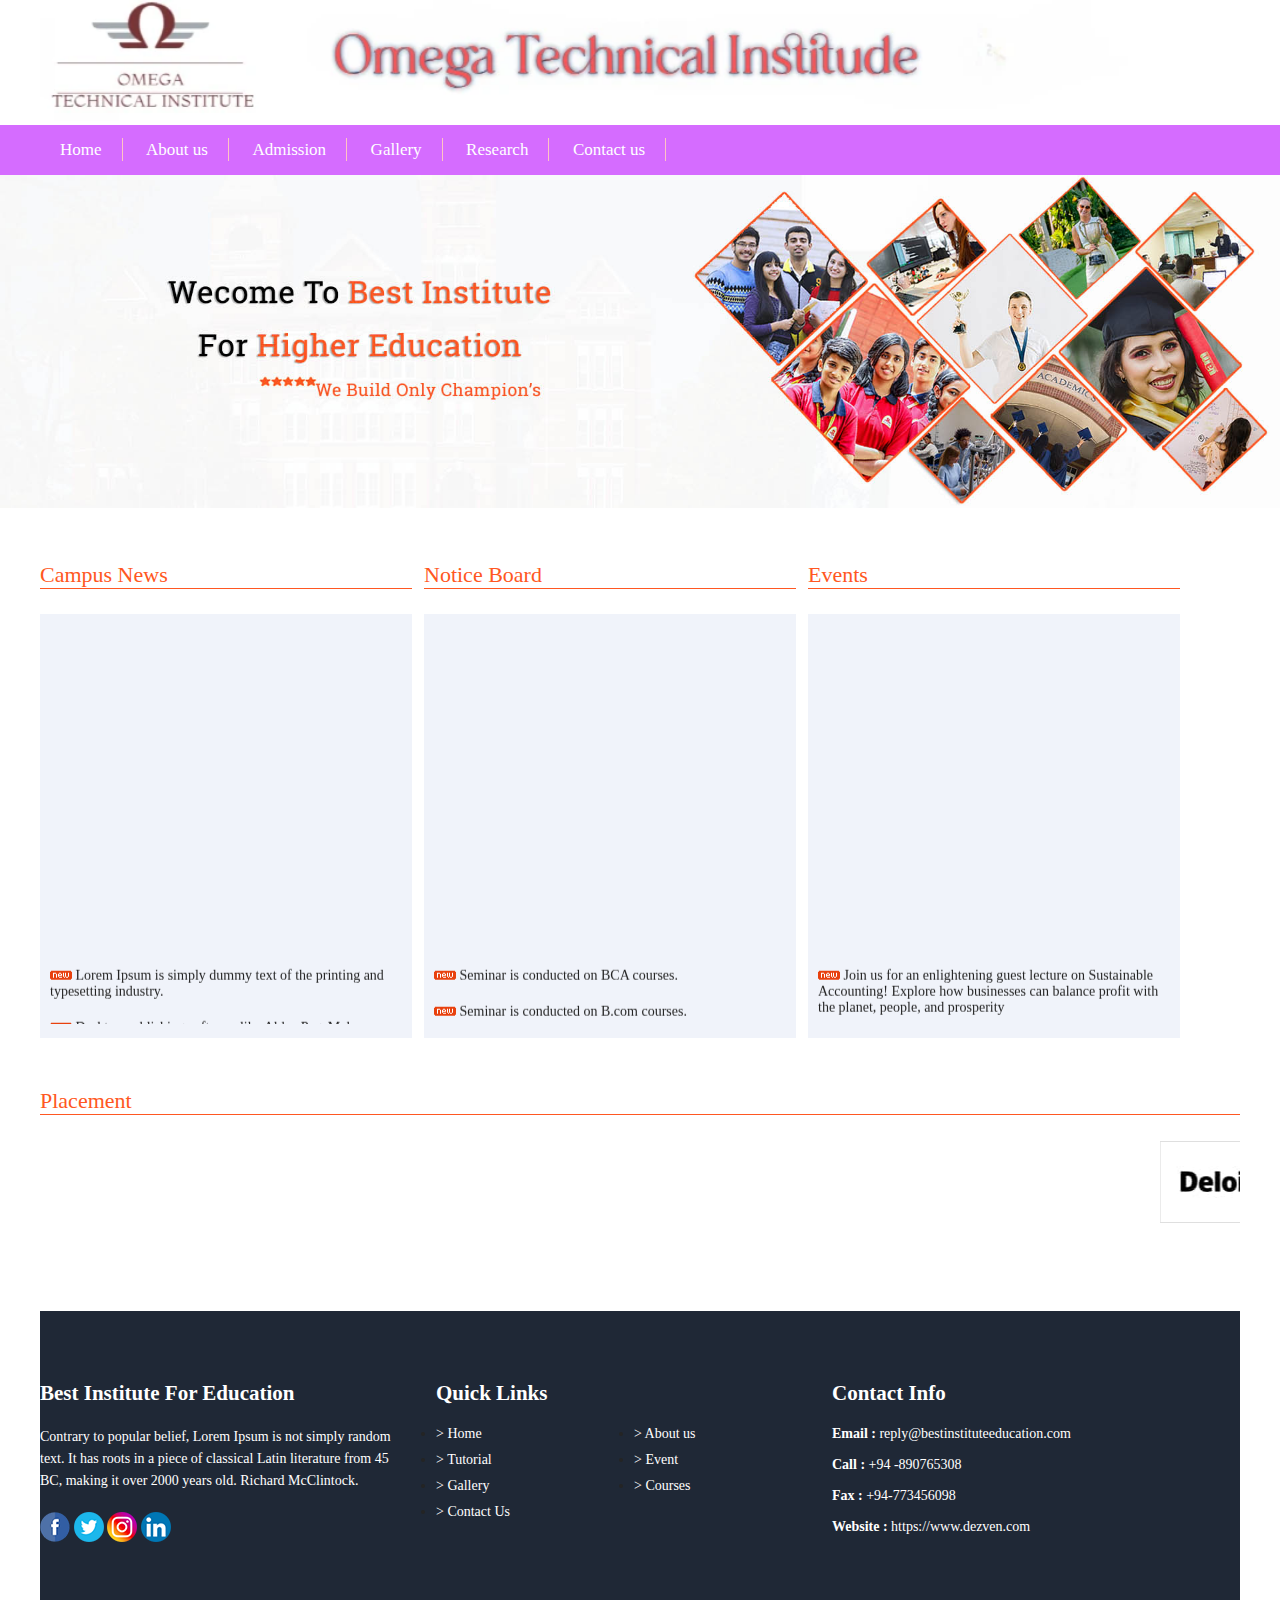
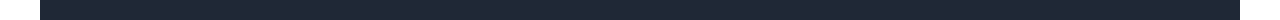
<file: index.html>
<!DOCTYPE html>
<html>
   <head>
      <title>Home</title>
      <link rel="stylesheet" href="style.css">
   </head>
   <body>
<!---------- Meta HTML Ends --------->

<!---------- Logo HTML Starts --------->
<div class="container">
<img src="loogo.png" class="logo">
</div>
<!---------- Logo HTML Ends --------->

<!---------- Main Menu HTML Starts --------->
<nav>
   <div class="container"> 
      <a href="index.html" target="_self">Home</a> 
      <a href="about us.html" target="_self">About us</a> 
      <a href="admission.html" target="_self">Admission</a> 
      <a href="gallery.html" target="_self">Gallery</a> 
      <a href="tutorial.html" target="_self">Research</a> 
      
      <a href="contact us.html">Contact us</a> 
   </div>
</nav>
<!---------- Main Menu HTML Ends --------->

<!---------- Slider HTML Starts --------->
<div class="slider">
<img src="slider.jpg">
</div>
<!---------- Slider HTML Ends --------->

<!---------- News, Event, Notice Board HTML Starts --------->
<div class="container">
<div class="main-section">
   <!---------- News Section --------->
   <div class="event">
      <h2 class="heading">Campus News</h2>
      <div>
         <marquee direction="up" scrollamount="7" style="height:400px;">
            <ul>
               <li><img src="new.gif"> Lorem Ipsum is simply dummy text of the printing and typesetting industry.</li>
               <li><img src="new.gif"> Desktop publishing software like Aldus PageMaker including versions Lorem Ipsum</li>
               <li><img src="new.gif"> Many desktop publishing packages and web page editors now use</li>
               <li><img src="new.gif"> Various versions have evolved over the years, sometimes by accident, sometimes on purpose (injected humour and the like).</li>
               <li><img src="new.gif"> Welcome To The Best Private University in MP</li>
               <li><img src="new.gif"> Lorem Ipsum is simply dummy text of the printing and typesetting industry.</li>
               <li><img src="new.gif"> Desktop publishing software like Aldus PageMaker including versions of Ipsum</li>
            </ul>
         </marquee>
      </div>
   </div>


   <div class="event">
      <h2 class="heading">Notice Board</h2>
      <div>
         <marquee direction="up" scrollamount="7" style="height:400px;">
            <ul>
               <li><img src="new.gif"> Seminar is conducted on BCA courses.</li>
               <li><img src="new.gif">  Seminar is conducted on B.com courses.</li>
               <li><img src="new.gif"> Conducted its 2nd convocation ceremony.</li>
               <li><img src="new.gif"> Seminar is conducted on rsesBCA courses</li>
               <li><img src="new.gif"> Welcome To The Best Private University in MP</li>
               <li><img src="new.gif"> Annual meeting for batch of BBA (2018 to 2021)</li>
            </ul>
         </marquee>
      </div>
   </div>

<div class="event">
      <h2 class="heading">Events</h2>
      <div>
         <marquee direction="up" scrollamount="7" style="height:400px;">
            <ul>
               <li><img src="new.gif"> Join us for an enlightening guest lecture on Sustainable Accounting! Explore how businesses can balance profit with the planet, people, and prosperity</li>

               <li><img src="new.gif"> Master the Art of Negotiation: Strategies for Success</li>
               <li><img src="new.gif"> </li>
               <li><img src="new.gif"> Various versions have evolved over the years, sometimes by accident, sometimes on purpose (injected humour and the like).</li>
               <li><img src="new.gif"> Welcome To The Best Private University in MP</li>
               <li><img src="new.gif"> Lorem Ipsum is simply dummy text of the printing and typesetting industry.</li>
               <li><img src="new.gif"> Desktop publishing software like Aldus PageMaker including versions of Ipsum</li>
            </ul>
         </marquee>
      </div>
   </div>


<!---------- Placement HTML Starts --------->
<div class="main-section">
   <h2 class="heading">Placement</h2>
   <marquee class="placement" direction="left" scrollamount="10">
      <img src="company-1.jpg"> 
      <img src="company-2.jpg"> 
      <img src="company-3.jpg"> 
      <img src="company-4.jpg"> 
      <img src="company-5.jpg"> 
      <img src="company-6.jpg"> 
      <img src="company-7.jpg"> 
      <img src="company-8.jpg"> 
      <img src="company-9.jpg"> 
      <img src="company-10.jpg"> 
      <img src="company-11.jpg"> 
      <img src="company-12.jpg">
   </marquee>
</div>
</div>
<!---------- Placement HTML Ends --------->

<!---------- Footer HTML Starts --------->
<div class="footer">
   <div class="container">
      <div class="footer-sect">
         <h2>Best Institute For Education</h2>
         <p>Contrary to popular belief, Lorem Ipsum is not simply random text. It has roots in a piece of classical Latin literature from 45 BC, making it over 2000 years old. Richard McClintock.</p>
         <img src="icon-fb.png"> 
         <img src="icon-tw.png"> 
         <img src="icon-in.png"> 
         <img src="icon-li.png"> 
      </div>
      <div class="footer-sect">
         <h2>Quick Links</h2>
         <ul class="footer-menu">
            <li><a href="index.html"> > Home</a></li>
            <li><a href="about us.html"> > About us</a></li>
            <li><a href="tutorial.html"> > Tutorial</a></li>
            <li><a href="event.html"> > Event</a></li>
            <li><a href="gallery.html"> > Gallery</a></li>
            <li><a href=" "> > Courses</a></li>
            <li><a href="contact us.html"> > Contact Us</a></li>
         </ul>
      </div>
      <div class="footer-sect">
         <h2>Contact Info</h2>
         <ul class="footer-contact">
            <li><b>Email :</b> reply@bestinstituteeducation.com </li>
            <li><b>Call :</b> +94 -890765308 </li>
            <li><b>Fax :</b> +94-773456098 </li>
            <li><b>Website :</b> https://www.dezven.com </li>
         </ul>
      </div>
   </div>
</div>
</body>
</html>
<!---------- Footer HTML Ends -------
</file>
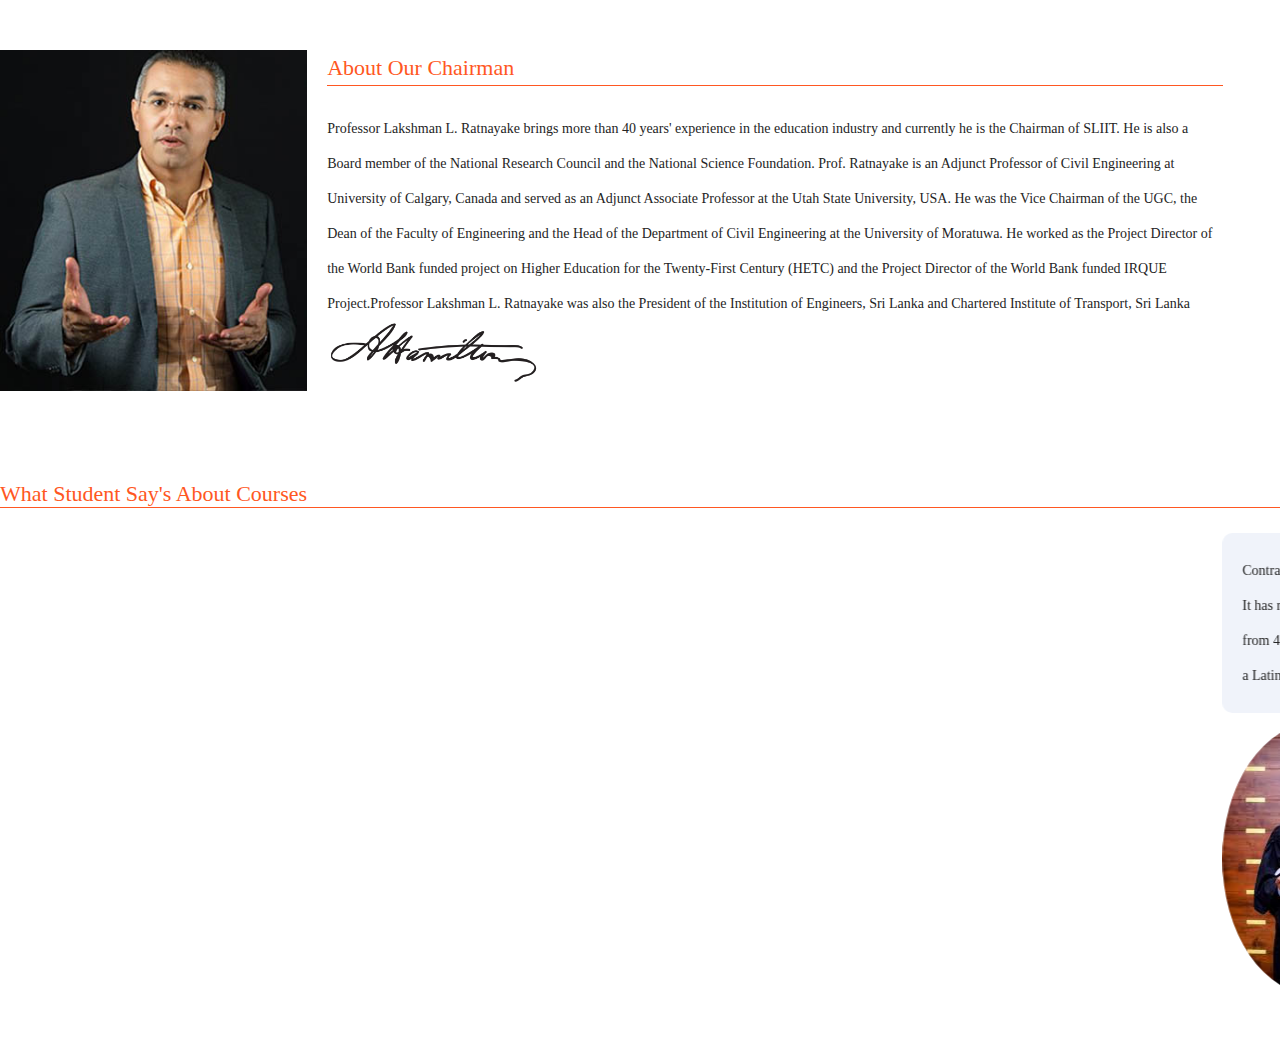
<file: about us.html>
<!DOCTYPE html>
<html>
<head>
	<title>about us</title>
	<link rel="stylesheet" href="style.css">
</head>
<body>

	<!---------- About Us HTML Starts --------->
<div class="main-section about-us">
   <img src="principal.jpg" >
   <div>
      <h2 class="heading">About Our Chairman</h2>
      <p> Professor Lakshman L. Ratnayake brings more than 40 years' experience in the education industry and currently he is the Chairman of SLIIT. He is also a Board member of the National Research Council and the National Science Foundation. Prof. Ratnayake is an Adjunct Professor of Civil Engineering at University of Calgary, Canada and served as an Adjunct Associate Professor at the Utah State University, USA.
He was the Vice Chairman of the UGC, the Dean of the Faculty of Engineering and the Head of the Department of Civil Engineering at the University of Moratuwa. He worked as the Project Director of the World Bank funded project on Higher Education for the Twenty-First Century (HETC) and the Project Director of the World Bank funded IRQUE Project.Professor Lakshman L. Ratnayake was also the President of the Institution of Engineers, Sri Lanka and Chartered Institute of Transport, Sri Lanka </p>
      <img src="sign.png">
   </div>
</div>
<!---------- About Us HTML Ends --------->
	<!---------- Testimonial HTML Starts --------->
<div class="main-section">
   <h2 class="heading">What Student Say's About Courses</h2>
   <marquee scrollamount="7">
      <div class="testimonial">
         <div class="testimonial-text"> Contrary to popular belief, Lorem Ipsum is not simply <br>
            It has roots in a piece of classical Latin literature <br>
            from 45 BC, making it over 2000 years old. Richard ,<br>
            a Latin professor at Hampden-Sydney College in look. 
         </div>
         <div class="testimonial-detail">
            <div class="testimonial-img"> <img src="img3.jpg"> </div>
            <div class="testimonial-name">
               <h5>Niccky</h5>
               <p>Web Devloper</p>
            </div>
         </div>
      </div>
      <div class="testimonial">
         <div class="testimonial-text"> Contrary to popular belief, Lorem Ipsum is not simply <br>
            It has roots in a piece of classical Latin literature <br>
            from 45 BC, making it over 2000 years old.  McClintock,<br>
            a Latin professor at Hampden-Sydney College in look. 
         </div>
         <div class="testimonial-detail">
            <div class="testimonial-img"> <img src="img2.jpg"> </div>
            <div class="testimonial-name">
               <h5>Richa</h5>
               <p>Web Devloper</p>
            </div>
         </div>
      </div>
      <div class="testimonial">
         <div class="testimonial-text"> Contrary to popular belief, Lorem Ipsum is not simply <br>
            It has roots in a piece of classical Latin literature <br>
            from 45 BC, making it over 2000 years old.  McClintock,<br>
            a Latin professor at Hampden-Sydney College in  look. 
         </div>
         <div class="testimonial-detail">
            <div class="testimonial-img"> <img src="img1.jpg"> </div>
            <div class="testimonial-name">
               <h5>Jiya</h5>
               <p>Web Devloper</p>
            </div>
         </div>
      </div>
   </marquee>
</div>
<!---------- Testimonial HTML Ends --------->


</body>
</html>
</file>
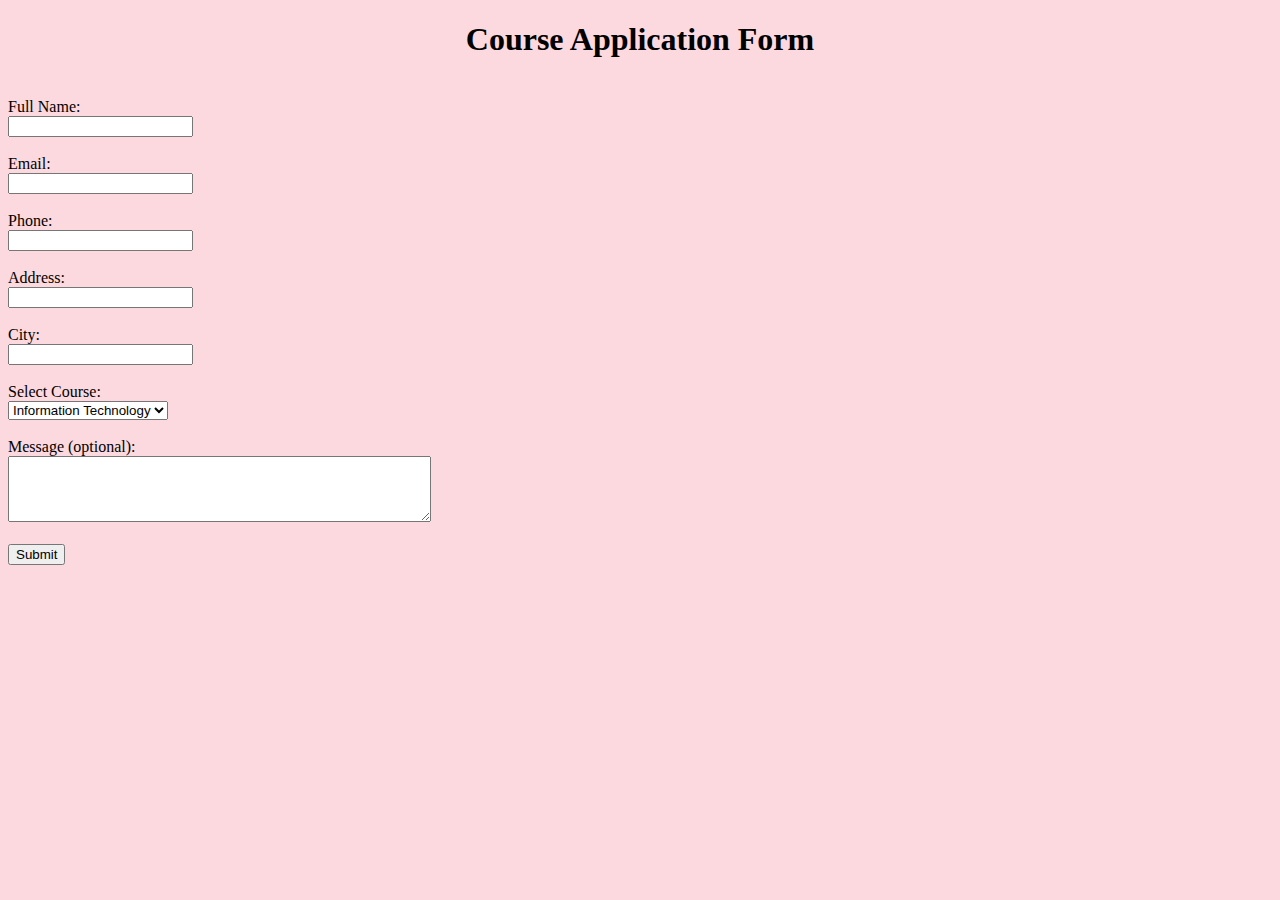
<file: admission.html>
<!DOCTYPE html>
<html>
<head>
    
    <meta name="viewport" content="width=device-width, initial-scale=1.0">
    <title>Course Application Form</title>
    <style>
        body {
            background-image:C:\Users\Jilans\Desktop\WEBPAGE;
            background-size: cover; 
            background-repeat: no-repeat;
            background-color: #FCD9DE; 
        }

    </style>

</head>

<body>
    <h1><center><b>Course Application Form</b></center></h1><br>
    <form action="submit_application.php" method="POST">
        <label for="full_name">Full Name:</label><br>
        <input type="text" id="full_name" name="full_name" required><br><br>

        <label for="email">Email:</label><br>
        <input type="email" id="email" name="email" required><br><br>

        <label for="phone">Phone:</label><br>
        <input type="tel" id="phone" name="phone" required><br><br>
		
		 <label for="phone">Address:</label><br>
		<input type="text" name="Address" maxlength="50" required="required"><br><br>
		
		 <label for="phone">City:</label><br>
        <input type="text" name="City" maxlength="30" required="required"><br><br>
		
		<label for="course">Select Course:</label><br>
		<select name="cource" id="select_cource">
		<option value="Information Technology">Information Technology</option>
		<option value="Hotel Managanment">Hotel Managanment</option>
		<option value="Engineering">Engineering</option>
		<option value="Marketing ">Marketing</option>
		<option value="English">Diploma in English</option>
		<option value="Agriculture">Agriculture</option>
		</select><br><br>
		
		

        <label for="message">Message (optional):</label><br>
        <textarea id="message" name="message" rows="4" cols="50"></textarea><br><br>
		
		
	
        <input type="submit" value="Submit">
    </form>
</body>
</html>
</file>
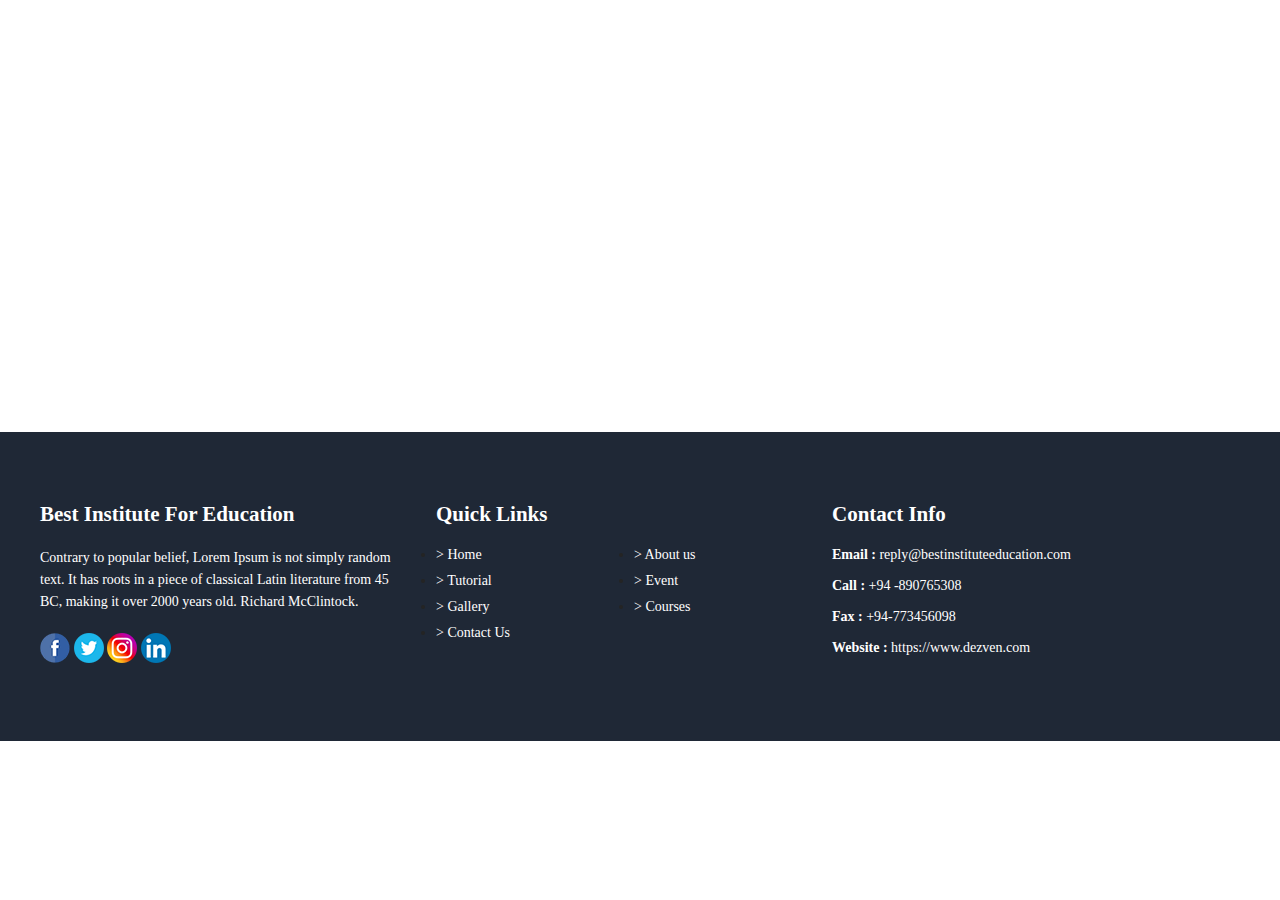
<file: contact us.html>
<!DOCTYPE html>
<html>
<head>
	<title>contact us</title>
	<link rel="stylesheet" href="style.css">
</head>
<body>

<div id="googleMap" style="width:100%;height:400px;"></div>

<script>
function myMap() {
var mapProp= {
  center:new google.maps.LatLng(51.508742,-0.120850),
  zoom:5,
};
var map = new google.maps.Map(document.getElementById("googleMap"),mapProp);
}
</script>

<script src="https://www.google.com/maps/place/DreamSpace+Academy/@7.7235457,81.7078278,17z/data=!3m1!4b1!4m6!3m5!1s0x3afacd9e33341515:0xa716d85248eadbf9!8m2!3d7.7235404!4d81.7104027!16s%2Fg%2F11f54jlhbw?entry=ttu"></script>



<br><br>

<div class="footer">
   <div class="container">
      <div class="footer-sect">
         <h2>Best Institute For Education</h2>
         <p>Contrary to popular belief, Lorem Ipsum is not simply random text. It has roots in a piece of classical Latin literature from 45 BC, making it over 2000 years old. Richard McClintock.</p>
         <img src="icon-fb.png"> 
         <img src="icon-tw.png"> 
         <img src="icon-in.png"> 
         <img src="icon-li.png"> 
      </div>
      <div class="footer-sect">
         <h2>Quick Links</h2>
         <ul class="footer-menu">
            <li><a href="index.html"> > Home</a></li>
            <li><a href="about us.html"> > About us</a></li>
            <li><a href="tutorial.html"> > Tutorial</a></li>
            <li><a href="event.html"> > Event</a></li>
            <li><a href="gallery.html"> > Gallery</a></li>
            <li><a href=" "> > Courses</a></li>
            <li><a href="contact us.html"> > Contact Us</a></li>
         </ul>
      </div>
      <div class="footer-sect">
         <h2>Contact Info</h2>
         <ul class="footer-contact">
            <li><b>Email :</b> reply@bestinstituteeducation.com </li>
            <li><b>Call :</b> +94 -890765308 </li>
            <li><b>Fax :</b> +94-773456098 </li>
            <li><b>Website :</b> https://www.dezven.com </li>
         </ul>
      </div>
   </div>
</div>

</body>
</html>
</file>
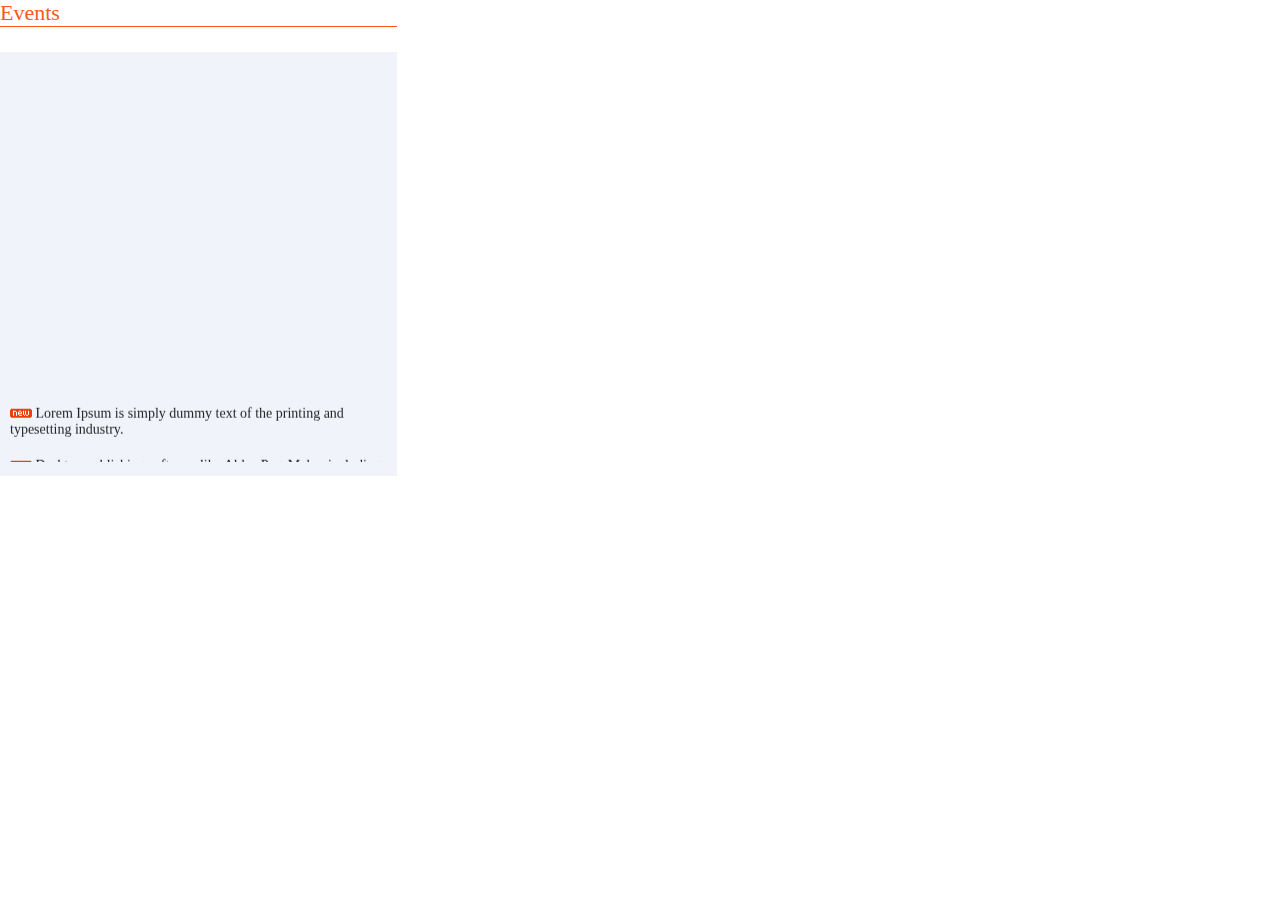
<file: events.html>
<!DOCTYPE html>
<html>
<head>
	<title>events</title>
	<link rel="stylesheet" href="style.css">
</head>
<body>

	<!---------- Event Section --------->
   <div class="event">
      <h2 class="heading">Events</h2>
      <div>
         <marquee direction="up" scrollamount="7" style="height:400px;">
            <ul>
               <li><img src="new.gif"> Lorem Ipsum is simply dummy text of the printing and typesetting industry.</li>
               <li><img src="new.gif"> Desktop publishing software like Aldus PageMaker including versions Lorem Ipsum</li>
               <li><img src="new.gif"> Many desktop publishing packages and web page editors now use</li>
               <li><img src="new.gif"> Various versions have evolved over the years, sometimes by accident, sometimes on purpose (injected humour and the like).</li>
               <li><img src="new.gif"> Welcome To The Best Private University in MP</li>
               <li><img src="new.gif"> Lorem Ipsum is simply dummy text of the printing and typesetting industry.</li>
               <li><img src="new.gif"> Desktop publishing software like Aldus PageMaker including versions of Ipsum</li>
            </ul>
         </marquee>
      </div>
   </div>

</body>
</html>
</file>
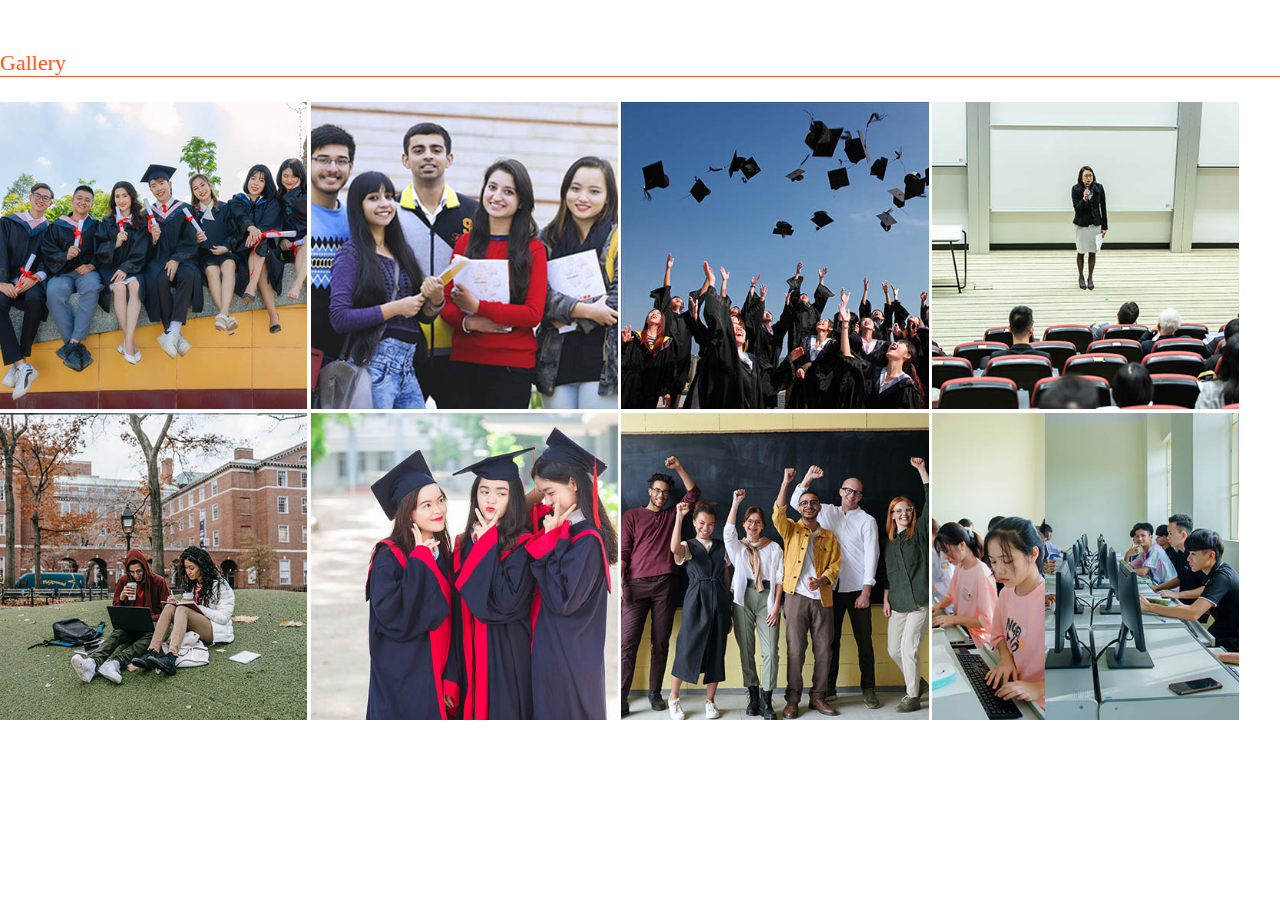
<file: gallery.html>
<!DOCTYPE html>
<html>
<head>
	<title>gallery</title>
	<link rel="stylesheet" href="style.css">
</head>
<body>

	<!---------- Gallery HTML Starts --------->
<div class="main-section gallery">
   <h2 class="heading">Gallery</h2>
   <img src="gallery-1.jpg"> 
   <img src="gallery-2.jpg"> 
   <img src="gallery-3.jpg"> 
   <img src="gallery-4.jpg"> 
   <img src="gallery-5.jpg"> 
   <img src="gallery-6.jpg"> 
   <img src="gallery-7.jpg"> 
   <img src="gallery-8.jpg"> 
</div>
<!---------- Gallery HTML Ends --------->

</body>
</html>
</file>
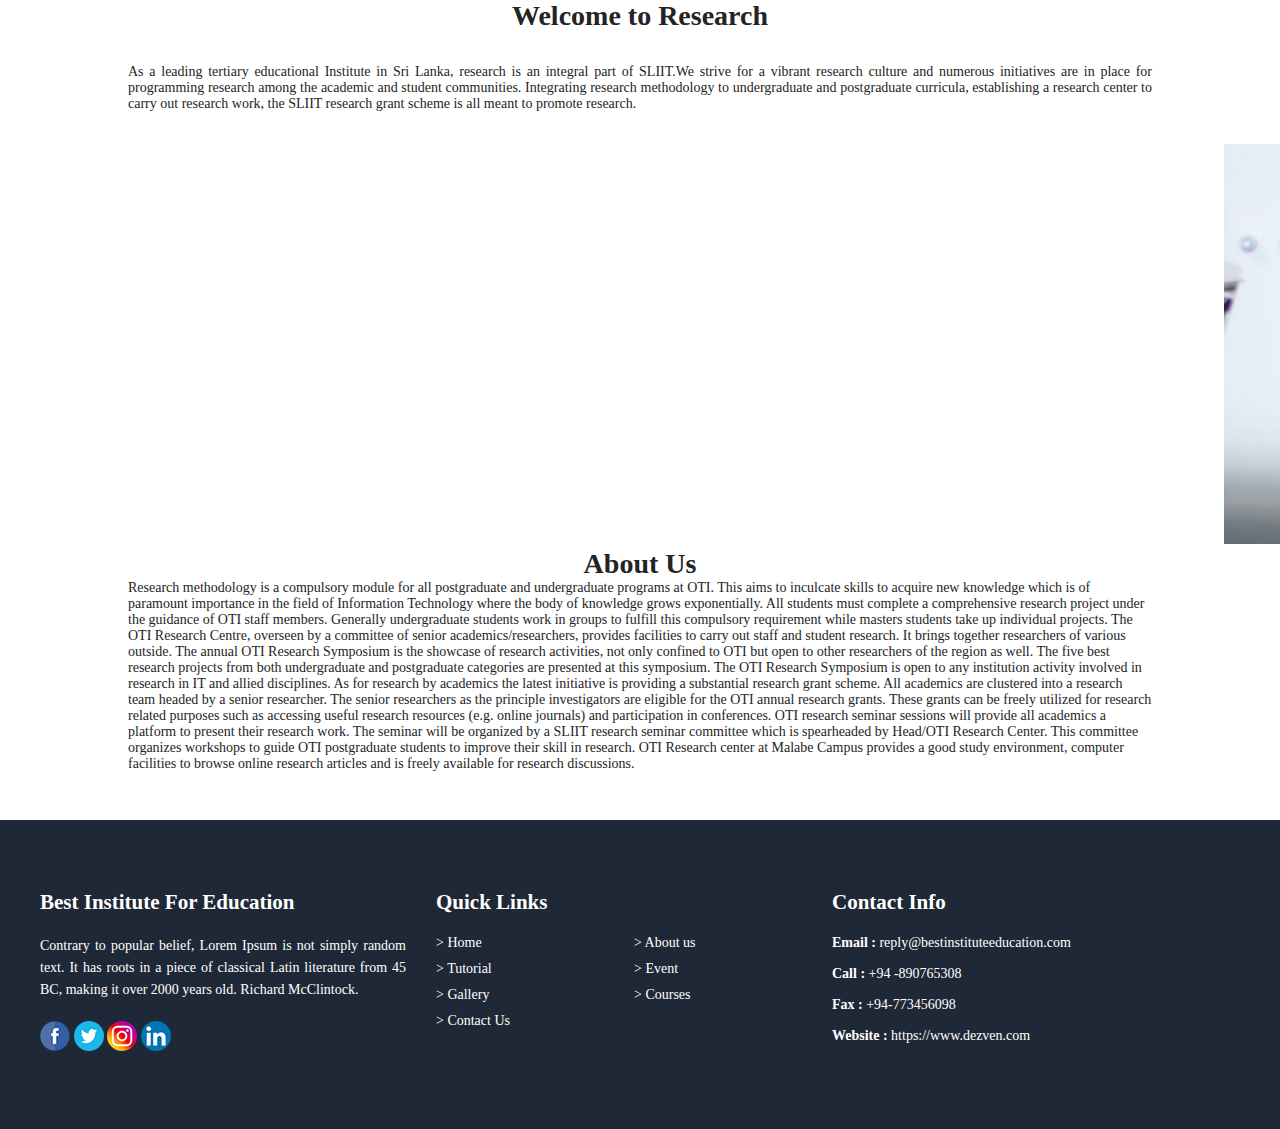
<file: tutorial.html>
<!DOCTYPE html>
<html>
<head>
	<title>tutorial</title>
	<link rel="stylesheet" href="style.css">

<style>
  .contain {
    width: 80%;
    margin: 0 auto;
  }
  p {
    text-align: justify;
  }
</style>

</head>
<body>
<h1><center>Welcome to Research</center></h1>
<br><br>

<div class="contain">
	<div class="center-align">

<p>As a leading tertiary educational Institute in Sri Lanka, research is an integral part of SLIIT.We strive for a vibrant research culture and numerous initiatives are in place for programming research among the academic and student communities.

Integrating research methodology to undergraduate and postgraduate curricula, establishing a research center to carry out research work, the SLIIT research grant scheme is all meant to promote research.
</p>
</div>
</div>

<br><br>

<marquee direction="left" scrollamount="7" style="height:400px;">
<img src="research.jpg" width="100%">
<img src="research1.jpg" width="100%">
</marquee>

<h1><center>About Us</center></h1>
<div class="contain">
	
Research methodology is a compulsory module for all postgraduate and undergraduate programs at OTI. This aims to inculcate skills to acquire new knowledge which is of paramount importance in the field of Information Technology where the body of knowledge grows exponentially. All students must complete a comprehensive research project under the guidance of OTI staff members.

Generally undergraduate students work in groups to fulfill this compulsory requirement while masters students take up individual projects. The OTI Research Centre, overseen by a committee of senior academics/researchers, provides facilities to carry out staff and student research. It brings together researchers of various outside.

The annual OTI Research Symposium is the showcase of research activities, not only confined to OTI but open to other researchers of the region as well. The five best research projects from both undergraduate and postgraduate categories are presented at this symposium. The OTI Research Symposium is open to any institution activity involved in research in IT and allied disciplines. As for research by academics the latest initiative is providing a substantial research grant scheme. All academics are clustered into a research team headed by a senior researcher.

The senior researchers as the principle investigators are eligible for the OTI annual research grants. These grants can be freely utilized for research related purposes such as accessing useful research resources (e.g. online journals) and participation in conferences. OTI research seminar sessions will provide all academics a platform to present their research work. The seminar will be organized by a SLIIT research seminar committee which is spearheaded by Head/OTI Research Center. This committee organizes workshops to guide OTI postgraduate students to improve their skill in research. OTI Research center at Malabe Campus provides a good study environment, computer facilities to browse online research articles and is freely available for research discussions.
	
</div>

<br><br><br> 

<div class="footer">
   <div class="container">
      <div class="footer-sect">
         <h2>Best Institute For Education</h2>
         <p>Contrary to popular belief, Lorem Ipsum is not simply random text. It has roots in a piece of classical Latin literature from 45 BC, making it over 2000 years old. Richard McClintock.</p>
         <img src="icon-fb.png"> 
         <img src="icon-tw.png"> 
         <img src="icon-in.png"> 
         <img src="icon-li.png"> 
      </div>
      <div class="footer-sect">
         <h2>Quick Links</h2>
         <ul class="footer-menu">
            <li><a href="index.html"> > Home</a></li>
            <li><a href="about us.html"> > About us</a></li>
            <li><a href="tutorial.html"> > Tutorial</a></li>
            <li><a href="event.html"> > Event</a></li>
            <li><a href="gallery.html"> > Gallery</a></li>
            <li><a href=" "> > Courses</a></li>
            <li><a href="contact us.html"> > Contact Us</a></li>
         </ul>
      </div>
      <div class="footer-sect">
         <h2>Contact Info</h2>
         <ul class="footer-contact">
            <li><b>Email :</b> reply@bestinstituteeducation.com </li>
            <li><b>Call :</b> +94 -890765308 </li>
            <li><b>Fax :</b> +94-773456098 </li>
            <li><b>Website :</b> https://www.dezven.com </li>
         </ul>
      </div>
   </div>
</div>
</body>
</html>
</file>
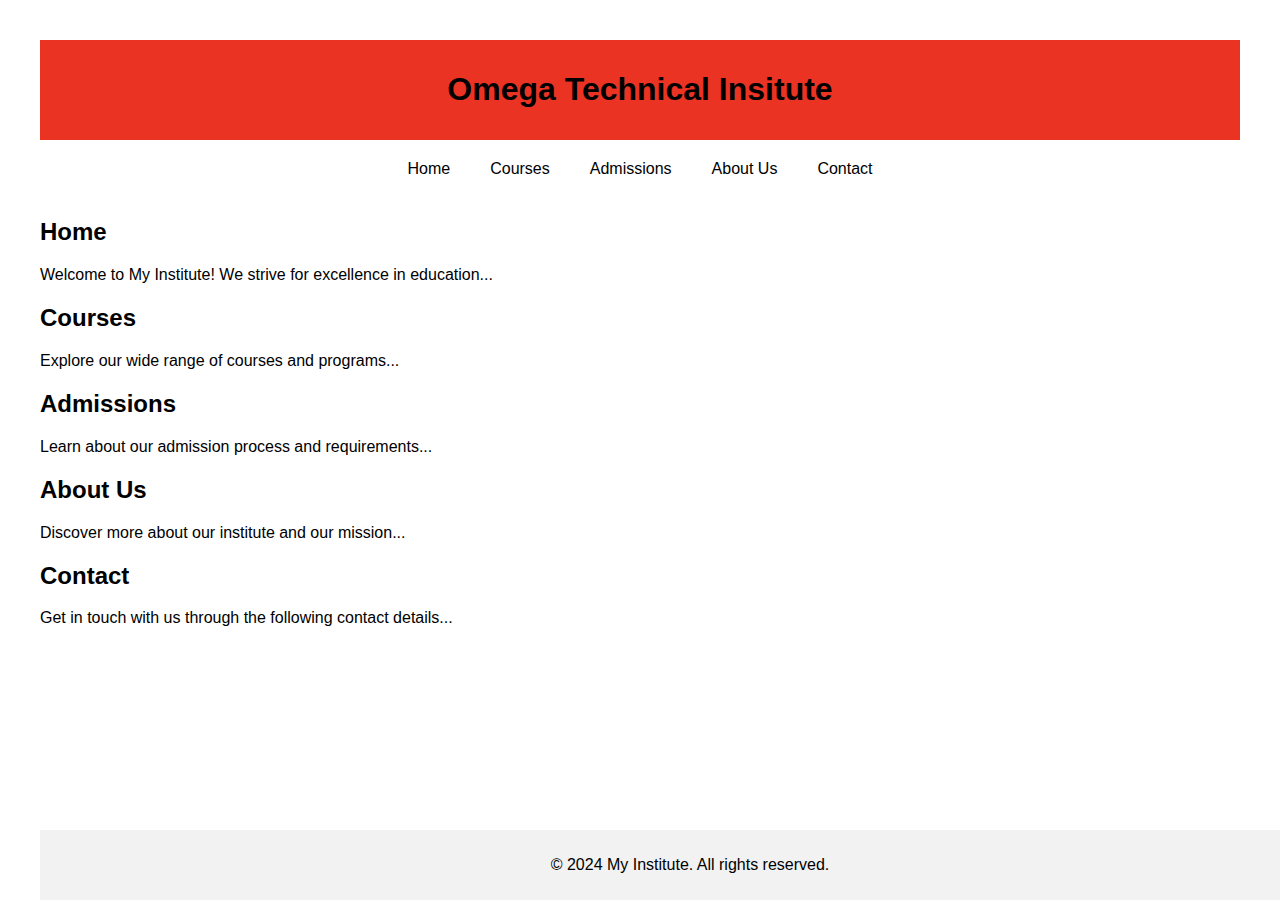
<file: omega/omega-webpage.html>
<!DOCTYPE html>
<html lang="en">
<head>
    <meta charset="UTF-8">
    <meta name="viewport" content="width=device-width, initial-scale=1.0">
    <title>Omegatech.lk</title>
    <style>
        body {
            font-family: Arial, sans-serif;
            margin: 20px;
            padding: 20px;
        }
        header {
            text-align: center;
            background-color: #EB3324;
            padding: 10px;
        }
        nav {
            display: flex;
            justify-content: center;
            background-color: #FFFFFF;
            padding: 10px;
        }
        nav a {
            color: black;
            text-decoration: none;
            padding: 10px;
            margin: 0 10px;
        }
        section {
            margin-top: 20px;
        }
        footer {
            text-align: center;
            padding: 10px;
            background-color: #f2f2f2;
            position: fixed;
            bottom: 0;
            width: 100%;
        }
    </style>
</head>
<body>

    <header>
        <h1>Omega Technical Insitute</h1>
    </header>

    <nav>
        <a href="#home">Home</a>
        <a href="#courses">Courses</a>
        <a href="#admissions">Admissions</a>
        <a href="#about">About Us</a>
        <a href="#contact">Contact</a>
    </nav>

    <section id="home">
        <h2>Home</h2>
        <p>Welcome to My Institute! We strive for excellence in education...</p>
    </section>

    <section id="courses">
        <h2>Courses</h2>
        <p>Explore our wide range of courses and programs...</p>
    </section>

    <section id="admissions">
        <h2>Admissions</h2>
        <p>Learn about our admission process and requirements...</p>
    </section>

    <section id="about">
        <h2>About Us</h2>
        <p>Discover more about our institute and our mission...</p>
    </section>

    <section id="contact">
        <h2>Contact</h2>
        <p>Get in touch with us through the following contact details...</p>
    </section>

    <footer>
        <p>&copy; 2024 My Institute. All rights reserved.</p>
    </footer>

</body>
</html>
</file>
<file: style.css>
* {
     margin:0px;
     padding:0px;
}
 html, body {
     font-family Roboto, sans-serif, arial;
     font-size: 14px;
     color: #242424;
}
 .container {
     width: 1200px;
     margin:0px auto;
}
 .main-section {
     width: 100%;
     float: left;
     padding:50px 0px 40px 0px;
}
 .heading {
     font-size: 22px;
     font-weight: 500;
     border-bottom: 1px solid #ff5722;
     margin-bottom:25px;
     color: #ff5722;
}


.logo {
     width:100%;
}


nav {
     width: 100%;
     float: left;
     background: #D56CFF;
     padding:15px 0px;
}
 nav a {
     color: #fff;
     text-decoration: none;
     font-size: 17px;
     border-right: 1px solid #ffc3c3;
     padding:2px 20px;
}


.slider img {
     width:100%;
}
 
.event {
     width: 31%;
     margin-right: 1%;
     float: left;
}
 .event div {
     padding:10px;
     background-color: #f0f3fa;
}
 .event ul li {
     margin-bottom: 20px;
     width: 100%;
     float: left;
}


  
.about-us img {
     width:24%;
     float:left;
}
 .about-us div {
     width:70%;
     margin-left:20px;
     float:left;
     line-height:35px;
}


.testimonial {
     width: 380px;
     float: left;
     margin-right:10px;
}
 .testimonial-text {
     background: #f0f3fa;
     padding: 20px;
     line-height: 35px;
     border-radius: 10px;
}
 .testimonial-detail {
     float:left;
     margin-top:10px;
}
 .testimonial-img {
     float:left;
}
 .testimonial-img img {
     border-radius:50%;
}
 .testimonial-name {
     margin-left:10px;
     float:left;
}
 .testimonial-name h5 {
     font-size:18px;
     margin-top:8px;
}


 
.gallery img {
     width: 24%;
}


.placement img {
     border:1px solid #dfdfdf;
}



.footer {
     background-color:#1f2836;
     padding:70px 0px;
     width:100%;
     float:left;
}
 .footer-sect {
     width:33%;
     float:left;
}
 .footer-sect h2 {
     color:#fff;
     margin-bottom: 20px;
}
 .footer-sect p {
     color: #fff;
     line-height: 22px;
     padding:0px 30px 20px 0px;
}
 .footer-menu li {
     width: 50%;
     float: left;
     margin-bottom: 10px;
}
 .footer-menu li a {
     color:#fff;
     text-decoration: none;
}
 .footer-contact li {
     margin-bottom:15px;
     list-style: none;
     color: #fff;
}
</file>
